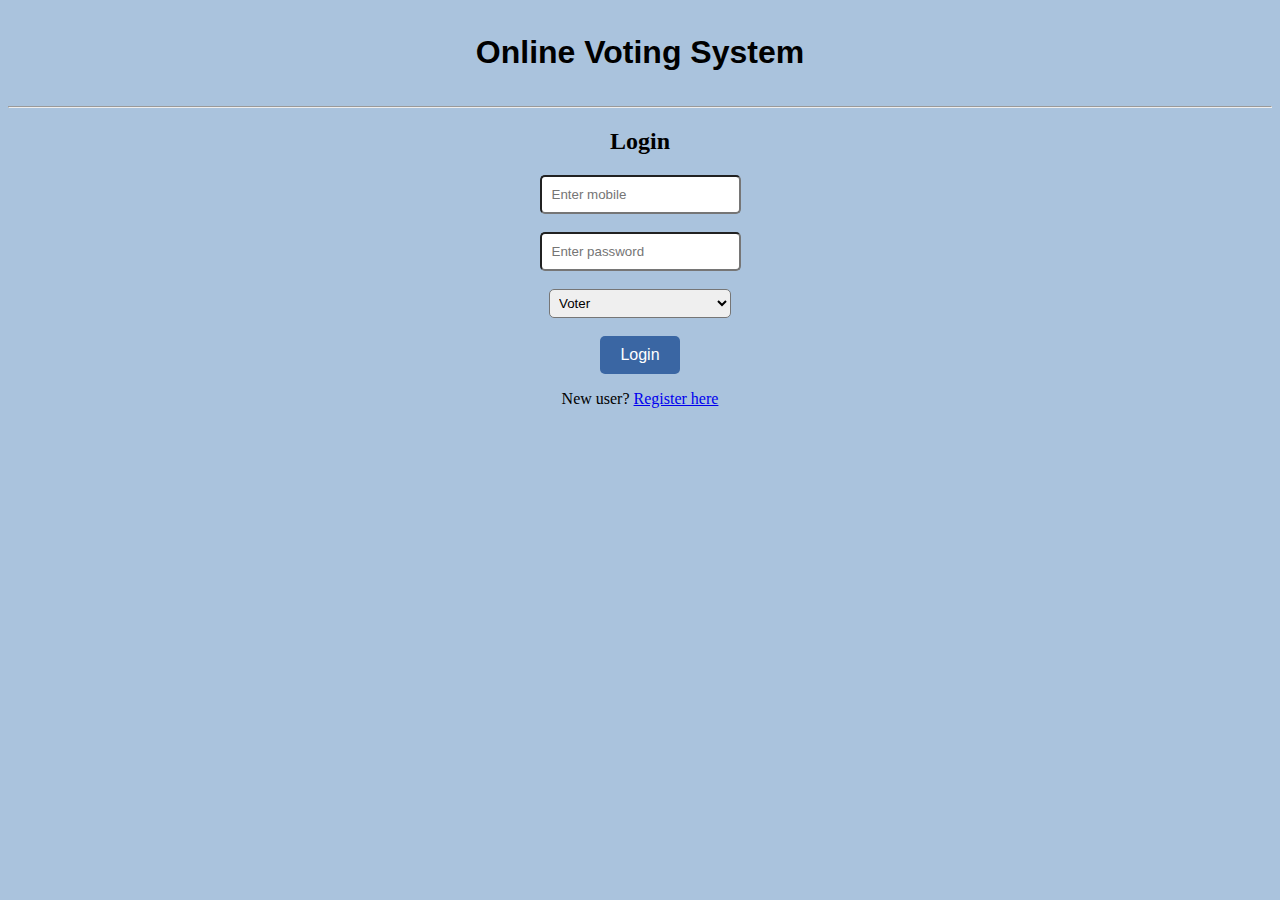
<file: index.html>
<!DOCTYPE html>
<html lang="en">
<head>
    <meta charset="UTF-8">
    <meta name="viewport" content="width=device-width, initial-scale=1.0">
    <title>Online Voting System</title>
    <link rel="stylesheet" href="CSS/style.css">
</head>
<body>
    <center>
    <div id="headersection">
        <h1>Online Voting System</h1>
        
    </div>
    <hr>
    
    <div id="bodysection">
        <h2>Login</h2>
    <form action="api/login.php" method="post">
        <input type="number" name="Mobile" placeholder="Enter mobile"> <br><br>
        <input type="password" name="password" placeholder="Enter password"> <br><br>
        <select name="role" id="drop">
            <option value="voter">Voter</option>
            <option value="group">Group</option>
            <option value="admin">Admin</option>

        </select><br><br>
        <button id="loginbtn" type="submit">Login</button>

    </form>
    </div>
    <p>New user? <a href="routes/register.html">Register here</a> </p>
    </center>
</body>
</html>
</file>
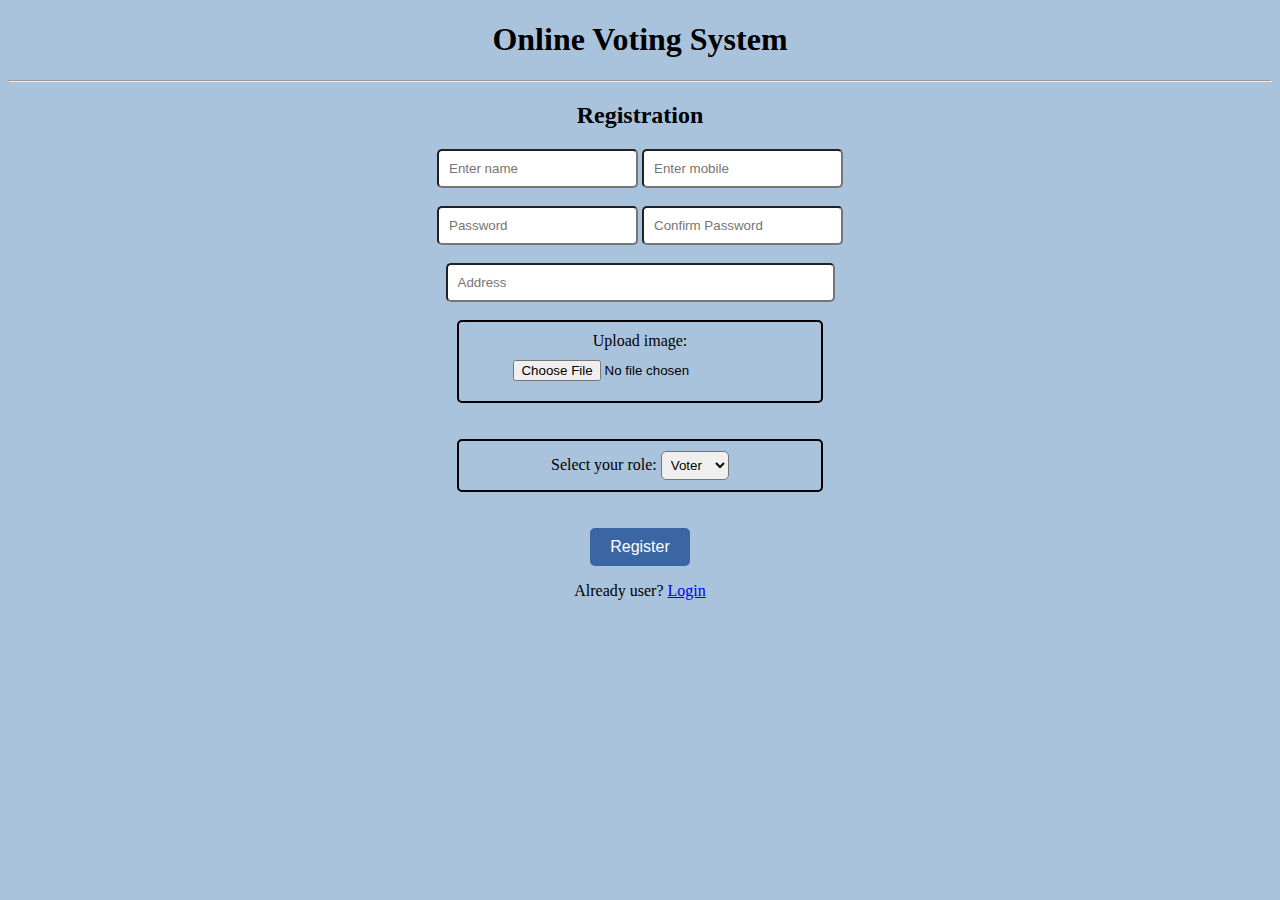
<file: routes/register.html>
<!DOCTYPE html>
<html lang="en">
<head>
    <meta charset="UTF-8">
    <meta name="viewport" content="width=device-width, initial-scale=1.0">
    <title>Register - Online Voting System</title>
    <link rel="stylesheet" href="../CSS/style.css">
</head>
<body>
    <center>
    <h1>Online Voting System</h1>
    <hr>
    <h2>Registration</h2>
    <form action="../api/register.php" method="post" enctype="multipart/form-data">
        <input type="text" name="name" placeholder="Enter name">
        <input type="number" name="mobile" placeholder="Enter mobile"> <br><br>

        <input type="password" name="password" placeholder="Password">
        <input type="password" name="confirm_password" placeholder="Confirm Password"> <br><br>

        <input id="add" type="text" name="address" placeholder="Address" required><br><br>

        <div id="img">
            Upload image:
        <input type="file" name="photo">
        
        </div>
    <br><br>
<div id="role">
     Select your role:
        <select name="role" id="dropbox">
            <option value="voter">Voter</option>
            <option value="group">Group</option>
            <option value="admin">Admin</option>
        </select>
</div>

       <br><br>

        <button type="submit">Register</button>
        
    </form>

    <p>Already user? <a href="../index.html">Login</a> </p>
    </center>
</body>
</html>
</file>
<file: CSS/style.css>
body{
    /* text-align: center; */
    background-color: #aac3dd;
}



#headersection{
    padding: 5px;

}
#headersection h1{
    font-family: 'Segoe UI', Tahoma, Geneva, Verdana, sans-serif;
}
input{
    padding: 10px;
    border-radius: 5px;
}
#drop{
    padding: 5px;
    border-radius: 5px;
    width: 14.4%;
}
#dropbox{
    padding: 5px;
    border-radius: 5px;
    width: 20%;
}
button{
    background-color: #3a66a3; 
    color: white;
    border: none;
    padding: 10px 20px;
    border-radius: 5px;
    font-size: 16px;
    cursor: pointer;
    
}

#role{
    
    
    border: 2px solid black;
    border-radius: 5px;
    padding: 10px;
    width: 27%;
    
    
}
#img{
    border: 2px solid black;
    border-radius: 5px;
    padding: 10px;
    width: 27%;
}
#add{
    width: 365px;
}
button:hover{
    background-color: #2e5487;
}
</file>
